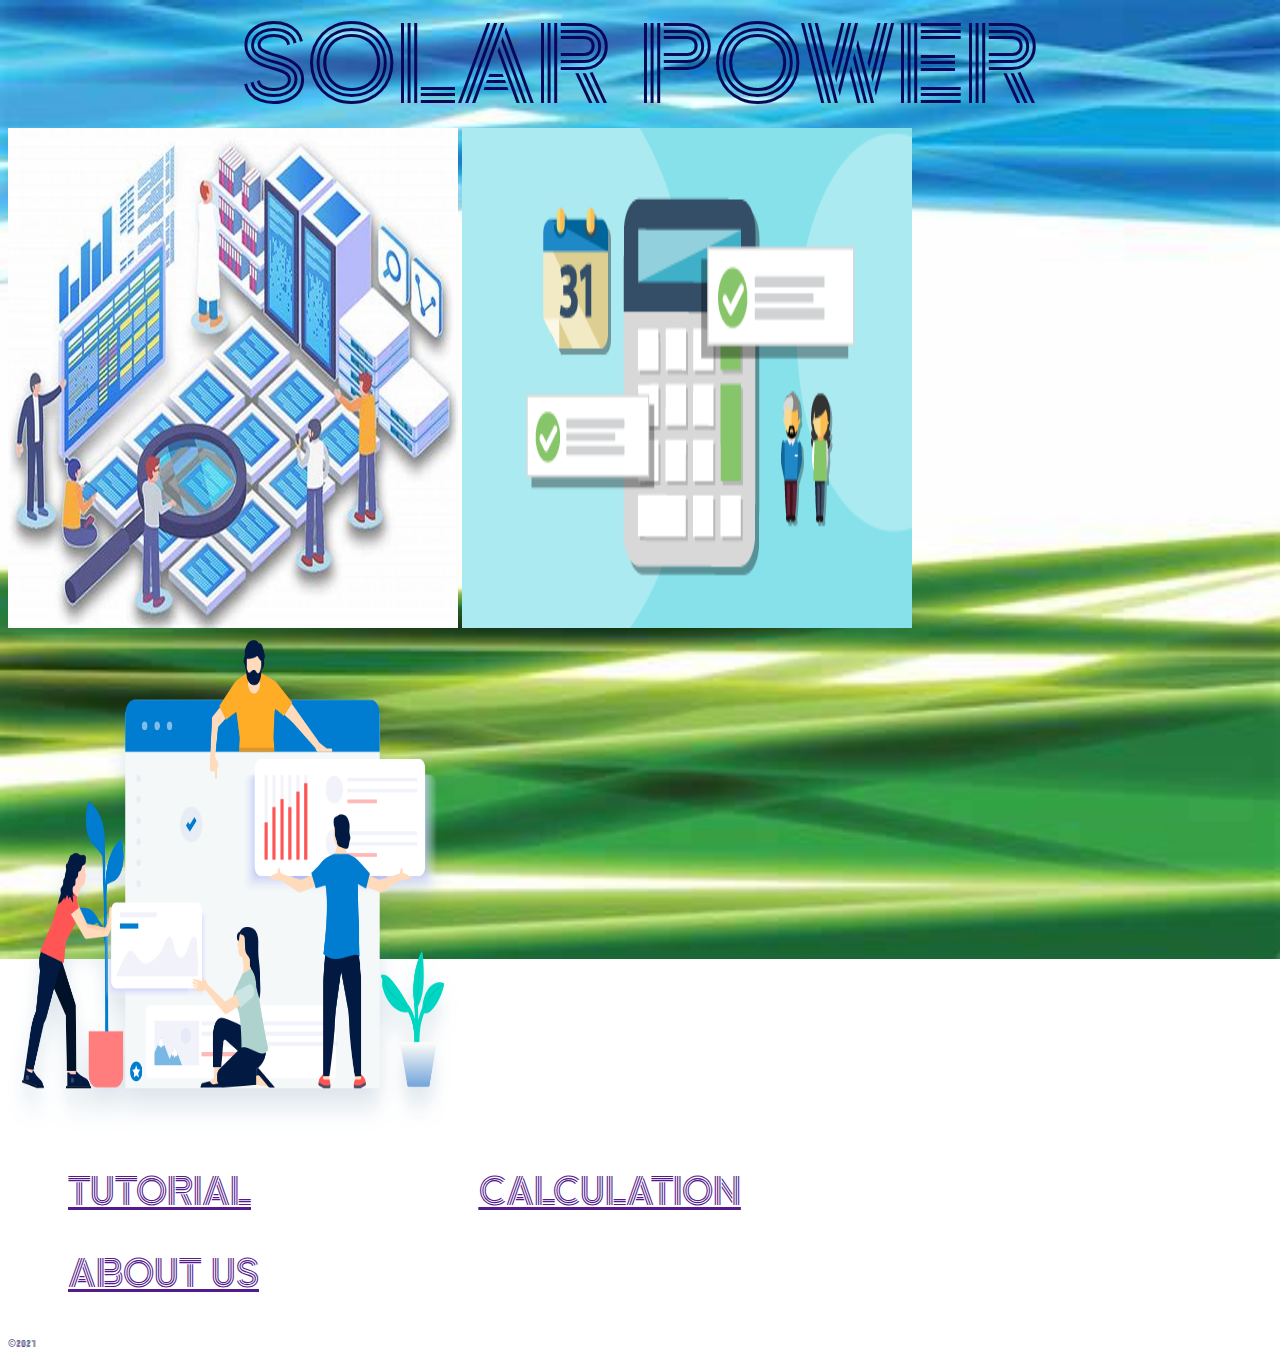
<file: home.html>
<!DOCTYPE html>
<html lang="en">
<head>
    <meta charset="UTF-8">
    <meta http-equiv="X-UA-Compatible" content="IE=edge">
    <meta name="viewport" content="width=device-width, initial-scale=1.0">
    <title>solar</title>
    <link rel="stylesheet" href="home.css">
    <link rel="preconnect" href="https://fonts.googleapis.com">
<link rel="preconnect" href="https://fonts.gstatic.com" crossorigin>
<link href="https://fonts.googleapis.com/css2?family=Zen+Tokyo+Zoo&display=swap" rel="stylesheet">
</head>
<body>
    <header>SOLAR POWER</header>
    <main>
     <img id='three' src="/img/OIP (3).jpg"                         alt="tutorial"  width="450px" height="500px"/>
     <img id='tow'   src="/img/patient-volume-calculator-Tile.png"  alt="calculation" width="450px" height="500px"/>
     <img id='one'   src="/img/R.png"                 alt="about-us" width="450px" height="500px"/>
    </main>
<nav>
    <ul id="link">
       <li><a href="">TUTORIAL</a></li>
       <li><a href="">CALCULATION</a></li>
       <li><a href="">ABOUT US</a></li>
    </ul>
</nav>
    <footer>
        &copy;2021
    </footer>
</body>
</html>
</file>
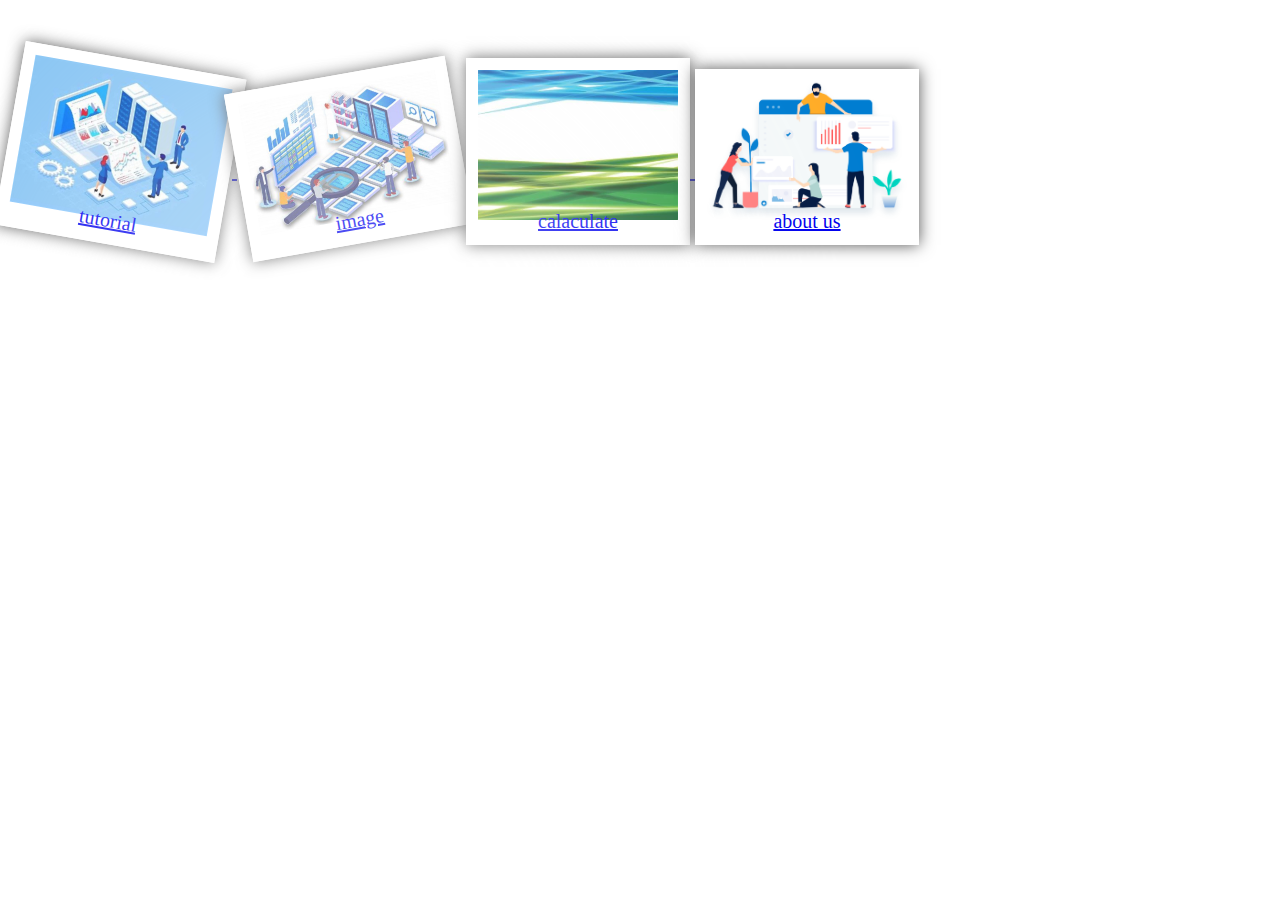
<file: html.html>
<!DOCTYPE html>
<html lang="en">
<head>
	<meta charset="UTF-8">
	<meta http-equiv="X-UA-Compatible" content="IE=edge">
	<meta name="viewport" content="width=device-width, initial-scale=1.0">
	<title>Home</title>
	<link rel="stylesheet" href="css.css">
</head>
<body>
	<nav>
	<ul>
		<li><img src="/img/OIP (2).jpg" width="200px">
			<a href="home.html" target="_blank"</a></p>
			<p>tutorial</p></li>
			<!-- <a href="home.html" target="_blank"></a></p> -->
			<li><img src="/img/OIP (3).jpg" width="200px"/>
				<a href="home.html" target="_blank"</a></p>
				<p>image </p></li>
				<li><img src="/img/OIP.jpg" width="200px"/>
					<a href="home.html" target="_blank"</a></p>
					<p>calaculate</p></li>
					<li><img src="/img/R.png" width="200px"/>
						<a href="home.html" target="_blank"</a></p>
						<p>about us</p></li>
					</ul>
					</nav>
					<div class="light"></div>
				</body>
				</html>
</file>
<file: home.css>
html{
       background-image: url(/img/OIP.jpg);
       background-repeat: no-repeat;
       background-size: 100%;
       font-family: 'Zen Tokyo Zoo', cursive;
       color: rgb(7, 8, 90);
}
#one,#three:hover {
	-webkit-animation: flip-scale-2-hor-top 3s linear  both;
	        animation: flip-scale-2-hor-top 3s linear  both; 
 }

 @-webkit-keyframes flip-scale-2-hor-top {
    0% {
      -webkit-transform: translateY(0) rotateX(0) scale(1);
              transform: translateY(0) rotateX(0) scale(1);
      -webkit-transform-origin: 50% 0%;
              transform-origin: 50% 0%;
    }
    50% {
      -webkit-transform: translateY(-50%) rotateX(-90deg) scale(2);
              transform: translateY(-50%) rotateX(-90deg) scale(2);
      -webkit-transform-origin: 50% 50%;
              transform-origin: 50% 50%;
    }
    100% {
      -webkit-transform: translateY(-100%) rotateX(-180deg) scale(1);
              transform: translateY(-100%) rotateX(-180deg) scale(1);
      -webkit-transform-origin: 50% 100%;
              transform-origin: 50% 100%;
    }
  }
  @keyframes flip-scale-2-hor-top {
    0% {
      -webkit-transform: translateY(0) rotateX(0) scale(1);
              transform: translateY(0) rotateX(0) scale(1);
      -webkit-transform-origin: 50% 0%;
              transform-origin: 50% 0%;
    }
    50% {
      -webkit-transform: translateY(-50%) rotateX(-90deg) scale(2);
              transform: translateY(-50%) rotateX(-90deg) scale(2);
      -webkit-transform-origin: 50% 50%;
              transform-origin: 50% 50%;
    }
    100% {
      -webkit-transform: translateY(-100%) rotateX(-180deg) scale(1);
              transform: translateY(-100%) rotateX(-180deg) scale(1);
      -webkit-transform-origin: 50% 100%;
              transform-origin: 50% 100%;
    }
  }

  #tow :hover {
	-webkit-animation: flip-scale-2-hor-top 2s linear both;
	        animation: flip-scale-2-hor-top 2s linear both;
}

 @-webkit-keyframes flip-scale-2-hor-top {
        0% {
          -webkit-transform: translateY(0) rotateX(0) scale(1);
                  transform: translateY(0) rotateX(0) scale(1);
          -webkit-transform-origin: 50% 0%;
                  transform-origin: 50% 0%;
        }
        50% {
          -webkit-transform: translateY(-50%) rotateX(-90deg) scale(2);
                  transform: translateY(-50%) rotateX(-90deg) scale(2);
          -webkit-transform-origin: 50% 50%;
                  transform-origin: 50% 50%;
        }
        100% {
          -webkit-transform: translateY(-100%) rotateX(-180deg) scale(1);
                  transform: translateY(-100%) rotateX(-180deg) scale(1);
          -webkit-transform-origin: 50% 100%;
                  transform-origin: 50% 100%;
        }
      }
      @keyframes flip-scale-2-hor-top {
        0% {
          -webkit-transform: translateY(0) rotateX(0) scale(1);
                  transform: translateY(0) rotateX(0) scale(1);
          -webkit-transform-origin: 50% 0%;
                  transform-origin: 50% 0%;
        }
        50% {
          -webkit-transform: translateY(-50%) rotateX(-90deg) scale(2);
                  transform: translateY(-50%) rotateX(-90deg) scale(2);
          -webkit-transform-origin: 50% 50%;
                  transform-origin: 50% 50%;
        }
        100% {
          -webkit-transform: translateY(-100%) rotateX(-180deg) scale(1);
                  transform: translateY(-100%) rotateX(-180deg) scale(1);
          -webkit-transform-origin: 50% 100%;
                  transform-origin: 50% 100%;
        }
      }
      






 header{
text-align: center;

font-size: 100px;
  }

nav ul li {
        display: inline-block;
        padding: 20px;
        margin-right: 15%;
        font-size: 35px;
        text-decoration:underline;
        color: rgb(7, 8, 90);
    }
</file>
<file: css.css>
body{
  font-family: 'Homemade Apple', cursive;
  font-size:20px;
  background:url('https://images.pexels.com/photos/172277/pexels-photo-172277.jpeg?auto=compress&cs=tinysrgb&dpr=2&h=750&w=1260');
  background-size:cover;
  background-repeat:repeat;
  color:#000;
}

ul{
  position:absolute;
  margin:0;
  padding:0;
}

li{
  text-align:center;
  display:inline-block;
  list-style:none;
  position:relative;
  border:solid 12px #fff;
  background:#fff;
  box-shadow:0 0 15px 0px #555;
  transition:all 1s ease;
  -o-transition:all 1s ease;
  -moz-transition:all 1s ease;
  -webkit-transition:all 1s ease;
  top:50px;
}


li:hover{
  top:0px;
  opacity:0.5;
}

li:nth-child(1){
    transform:rotate(10deg);
}

li:nth-child(2){
    transform:rotate(0deg);
}

li:nth-child(3){
    transform:rotate(-10deg);
}

li:nth-child(4){
    transform:rotate(20deg);
}

p{
  margin:-15px 0 0 0;
}

.light{
  border-radius:50%;
  position:absolute;
  left:0;
  right:0;
  width:700px;
  height:700px;
  background:#fff;
  filter:blur(100px);
  opacity:0.3;
  pointer-events:none;
}
</file>
